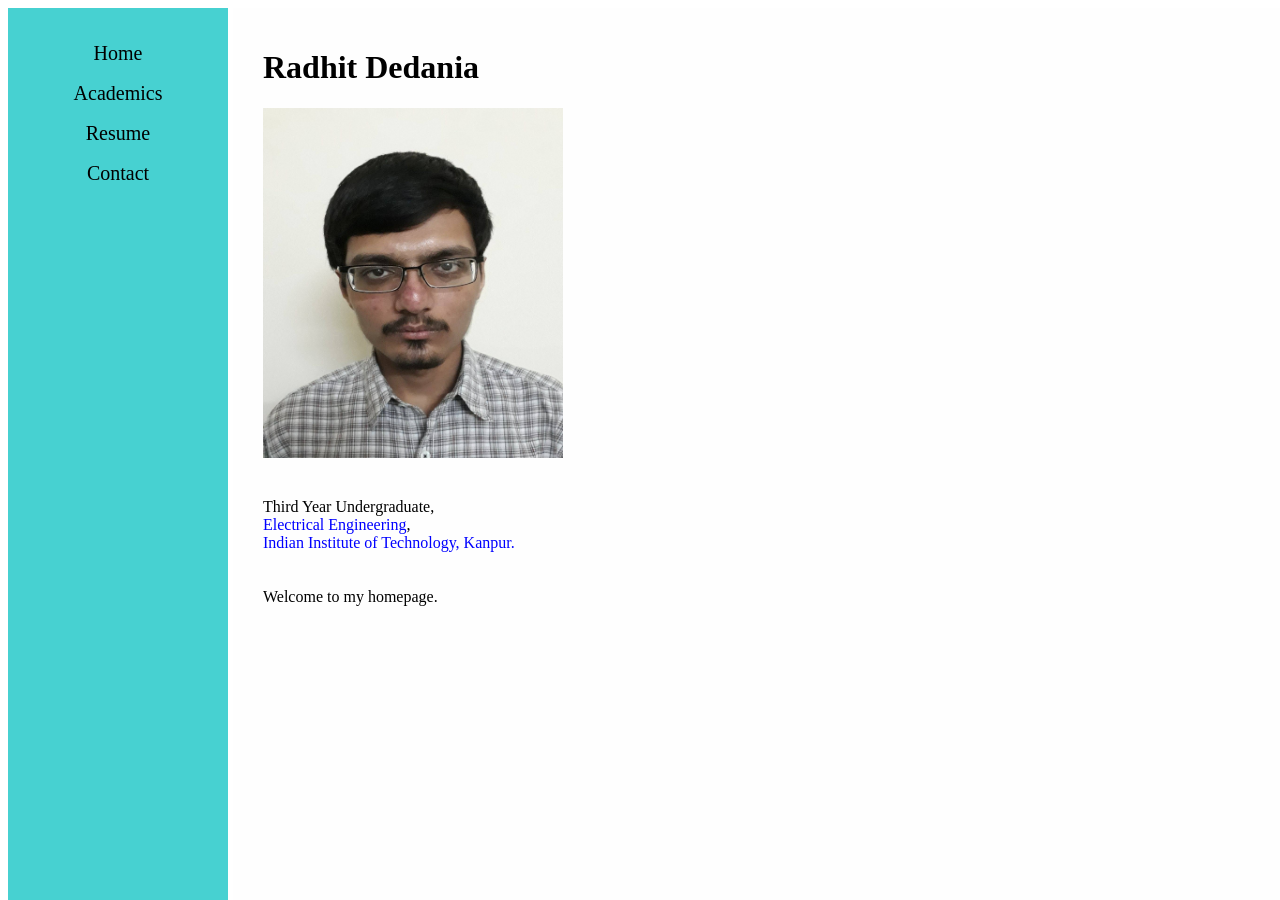
<file: Assignment-9/A/q1/index.html>
<!doctype.html>
<head>

	<title>
		Radhit Dedania 
	</title>
	
	<link href= "home_css.css" rel="stylesheet">
	
</head>

<body>
        <div id="sidebar-wrapper">
            <ul class="sidebar-nav">
                <br>
				
				<li>
					<a class="a" href= "index.html"><div class="list"> Home </div></a>
                </li>
                
				<li>
                    <a class="a" href="./academics.html">
					<div class="list">Academics</div>
					</a>
                </li>
				
                <li>
                    <a class="a" href="./resume.pdf" target="_blank">
					<div class="list">Resume</div>
					</a>
                </li>
				
                <li>
                    <a class="a" href="./contact.html"><div class="list">Contact
					</div>
					</a>
                </li>
				           
			</ul>
        </div>
		
		<div class="content" >
		<h1 id="name">
			Radhit Dedania
		</h1>
		<img src="image.jpg.JPG" alt="Image" height="350px" width="300px" id="image">
		<div id="about" >
		Third Year Undergraduate,<br/>
		<a href="https://iitk.ac.in/ee/" target="_blank"class="ext_link">Electrical Engineering</a>,<br/>
		<a href="https://iitk.ac.in/" target="_blank" class="ext_link">Indian Institute of Technology, Kanpur.</a><br/>
		<br/><br/>
		
		Welcome to my homepage. <br/><br/>
		
		</div>
		
		</div>
		
</body>
</html>
</file>
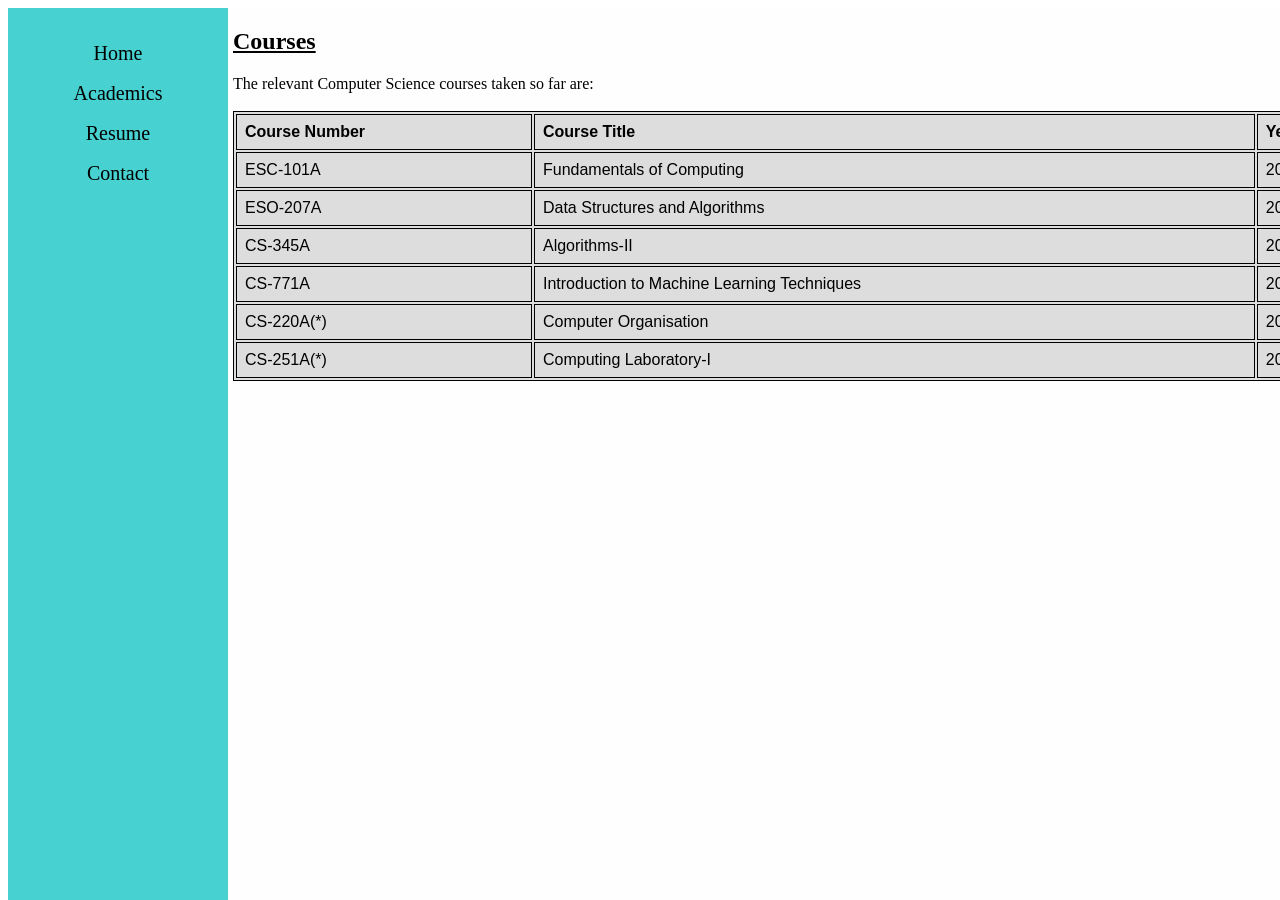
<file: Assignment-9/A/q1/academics.html>
<!doctype.html>
<head>

	<title>
		Radhit Dedania 
	</title>
	
	<link href= "home_css.css" rel="stylesheet">
	
</head>

<body>
        <div id="sidebar-wrapper">
            <ul class="sidebar-nav">
                <br>
				
				<li>
					<a class="a" href= "index.html"><div class="list"> Home </div></a>
                </li>
                
				<li>
                    <a class="a" href="./academics.html">
					<div class="list">Academics</div>
					</a>
                </li>
				
                <li>
                    <a class="a" href="./resume.pdf" target="_blank">
					<div class="list">Resume</div>
					</a>
                </li>
				
                <li>
                    <a class="a" href="./contact.html"><div class="list">Contact
					</div>
					</a>
                </li>
				            
			</ul>
        </div>
		
		<div class="content">
		
		<h2>
		Courses
		</h2>
		<p>
		The relevant Computer Science courses taken so far are: <br/><br/>
		<table>
			<tr>
				<th>Course Number</th>
				<th>Course Title</th>
				<th>Year,Semester</th>
			</tr>
			<tr>
				<td>ESC-101A</td>
				<td>Fundamentals of Computing</td>
				<td>2015-16/2</td>
			</tr>
			<tr>
				<td>ESO-207A</td>
				<td>Data Structures and Algorithms</td>
				<td>2016-17/1</td>
			</tr>
			<tr>
				<td>CS-345A</td>
				<td>Algorithms-II</td>
				<td>2017-18/1</td>
			</tr>
			<tr>
				<td>CS-771A</td>
				<td>Introduction to Machine Learning Techniques</td>
				<td>2017-18/1</td>
			</tr>
			<tr>
				<td>CS-220A(*)</td>
				<td>Computer Organisation</td>
				<td>2017-18/2</td>
			</tr>
			<tr>
				<td>CS-251A(*)</td>
				<td>Computing Laboratory-I</td>
				<td>2017-18/2</td>
			</tr>
		</table>
		<div id="textalign"	>
		<i>(*) Ongoing Courses</i>
		</div>
		
		</div>
		
</body>
</html>
</file>
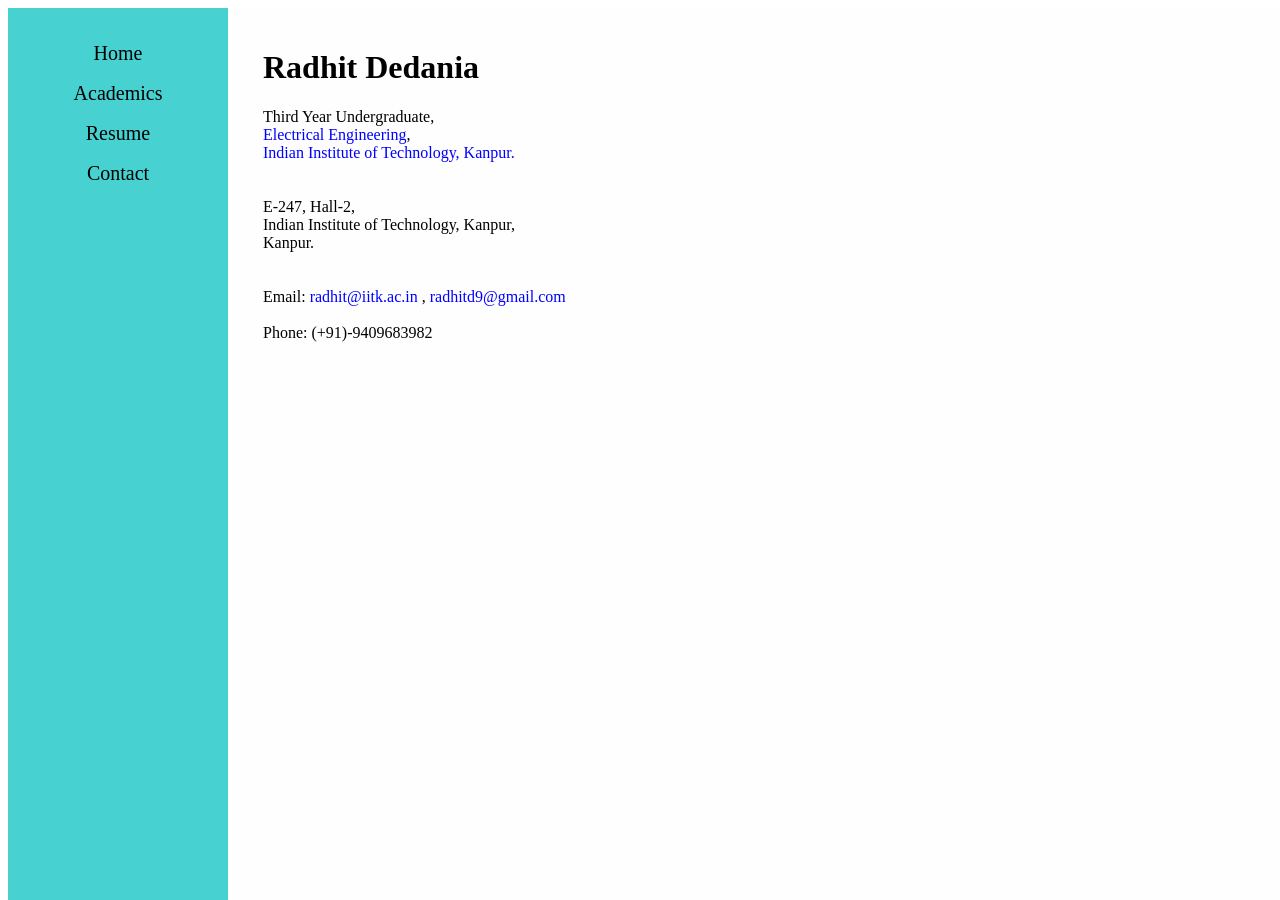
<file: Assignment-9/A/q1/contact.html>
<!doctype.html>
<head>

	<title>
		Radhit Dedania 
	</title>
	
	<link href= "home_css.css" rel="stylesheet">
	
</head>

<body>
        <div id="sidebar-wrapper">
            <ul class="sidebar-nav">
                <br>
				
				<li>
					<a class="a" href= "index.html"><div class="list"> Home </div></a>
                </li>
                
				<li>
                    <a class="a" href="./academics.html">
					<div class="list">Academics</div>
					</a>
                </li>
				
                <li>
                    <a class="a" href="./resume.pdf" target="_blank">
					<div class="list">Resume</div>
					</a>
                </li>
				
                <li>
                    <a class="a" href="./contact.html"><div class="list">Contact
					</div>
					</a>
                </li>
				            
			</ul>
        </div>
		
		<div class="content">
		
		<h1 id="name">
			Radhit Dedania
		</h1>
		<div  id="image">
		Third Year Undergraduate,<br/>
		<a href="https://iitk.ac.in/ee/" target="_blank"class="ext_link">Electrical Engineering</a>,<br/>
		<a href="https://iitk.ac.in/" target="_blank" class="ext_link">Indian Institute of Technology, Kanpur.</a><br/>
		<br/><br/>
		E-247, Hall-2,<br/>
		Indian Institute of Technology, Kanpur,<br/>
		Kanpur.<br/><br/><br/>
		Email: <a href= "mailto:radhit@iitk.ac.in" class="ext_link"> radhit@iitk.ac.in </a>
		,<a href= "mailto:radhitd9@gmail.com" class="ext_link"> radhitd9@gmail.com </a>
		<br/><br/>
		Phone: (+91)-9409683982
		
		</div>
		
</body>
</html>
</file>
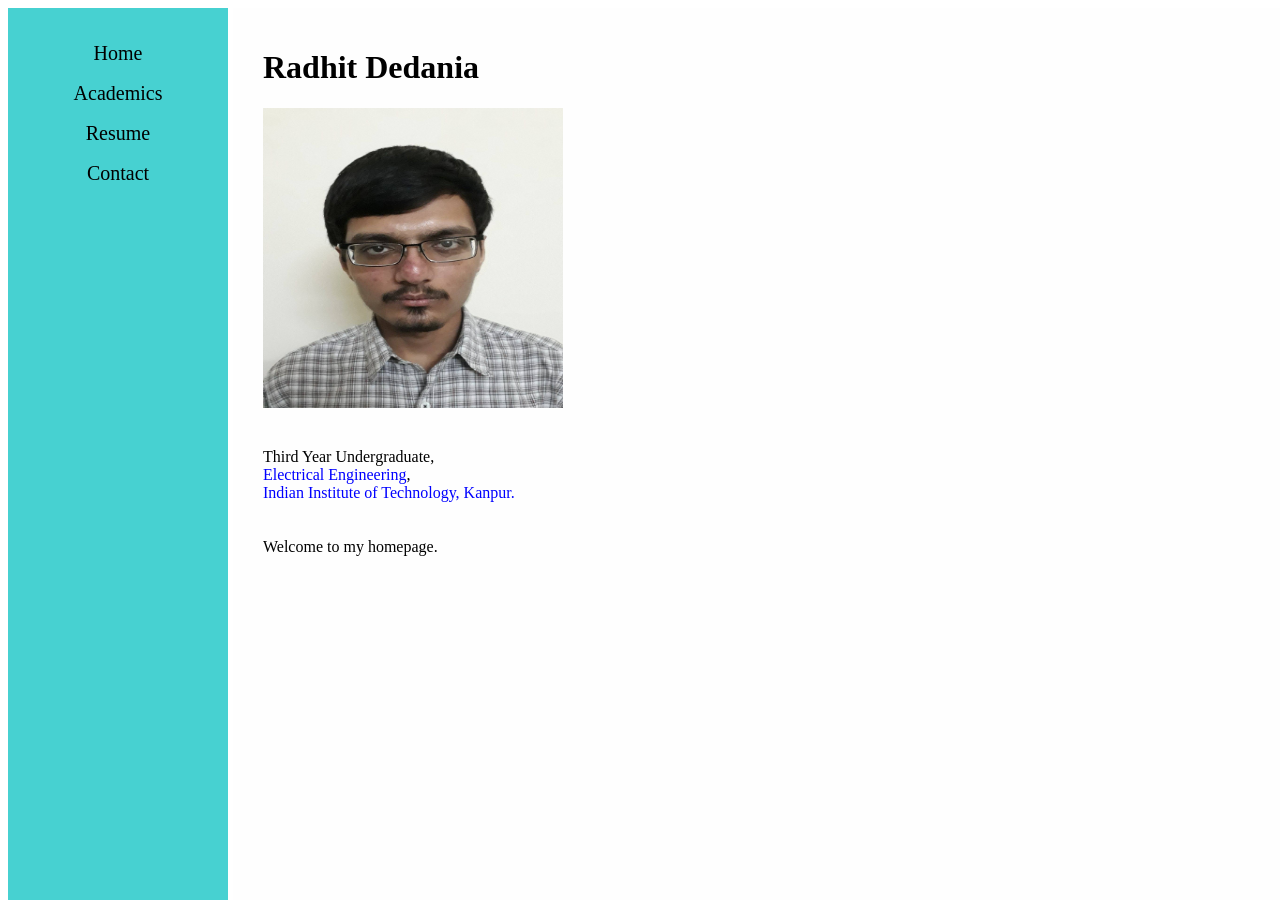
<file: Assignment-9/A/q1/home.html>
<!doctype.html>
<head>

	<title>
		Radhit Dedania 
	</title>
	
	<link href= "home_css.css" rel="stylesheet">
	
</head>

<body>
        <div id="sidebar-wrapper">
            <ul class="sidebar-nav">
                <br>
				
				<li>
					<a class="a" href= "index.html"><div class="list"> Home </div></a>
                </li>
                
				<li>
                    <a class="a" href="./academics.html">
					<div class="list">Academics</div>
					</a>
                </li>
				
                <li>
                    <a class="a" href="./resume.pdf" target="_blank">
					<div class="list">Resume</div>
					</a>
                </li>
				
                <li>
                    <a class="a" href="./contact.html"><div class="list">Contact
					</div>
					</a>
                </li>
				           
			</ul>
        </div>
		
		<div class="content" >
		<h1 id="name">
			Radhit Dedania
		</h1>
		<img src="image.jpg.JPG" alt="Image" height="300px" width="300px" id="image">
		<div id="about" >
		Third Year Undergraduate,<br/>
		<a href="https://iitk.ac.in/ee/" target="_blank"class="ext_link">Electrical Engineering</a>,<br/>
		<a href="https://iitk.ac.in/" target="_blank" class="ext_link">Indian Institute of Technology, Kanpur.</a><br/>
		<br/><br/>
		
		Welcome to my homepage. <br/><br/>
		
		</div>
		
		</div>
		
</body>
</html>
</file>
<file: Assignment-9/A/q1/home_css.css>
#sidebar-wrapper
{
	position:		  fixed;
	width:			  220px;
	height:			  100%;
	margin:			  left auto;
	background-color: 47d1d1;
}
#name
{
	padding-left:30px;
	padding-top: 20px;
}
#about
{
	padding-left:30px;
	padding-top : 40px
}
#image
{
	padding-left: 30px;
}


#textalign
{
	text-align:right;
	padding-right: 20px;
}
.content
{
	margin-left:	225px;
	position:		fixed;
	width:			1300px;
	height:			100%;
	background-color:fefefe;
}
h2
{
	text-decoration : underline;
	
}
table 
{
    border: 1px solid black;
	font-family: arial, sans-serif;
    width: 100%;
	background-color: #dddddd;
}

td, th {
    border: 1px solid black;
    text-align: left;
    padding: 8px;
}



.a 
{
	vertical-align:middle;
	font-size:  20px;
	text-align: center;
}
.sidebar-nav
{
	padding-left:30px;
	list-style:none;
}
.list
{
	position:relative;
	width:220px;
	height:40px;
	margin-left: -30px;
	background-color:47d1d1;
	text-align: center;
	/*padding-left:25px;*/
	padding-bottom:-10px;
}	
.list:hover
{
	background-color:004f4f;
}
a:link    
{
  text-decoration:  none;
  color			 :  black;
} 
a:visited 
{
  text-decoration:  none;
  color:			black;
} 
a:hover   
{
  background-color: white;
  color: 			white;
} 
a:active  
{
  text-decoration:  underline;
}
.list:hover
{
	background-color:004f4f;
}
.ext_link:link    
{
  text-decoration:  none;
  color			 :  blue;
} 
.ext_link:visited 
{
  text-decoration:  none;
  color:			blue;
} 
.ext_link:hover   
{
  background-color: white;
  color: 			green;
} 
.ext_link:active  
{
  text-decoration:  underline;
  color:			red;
}
</file>
